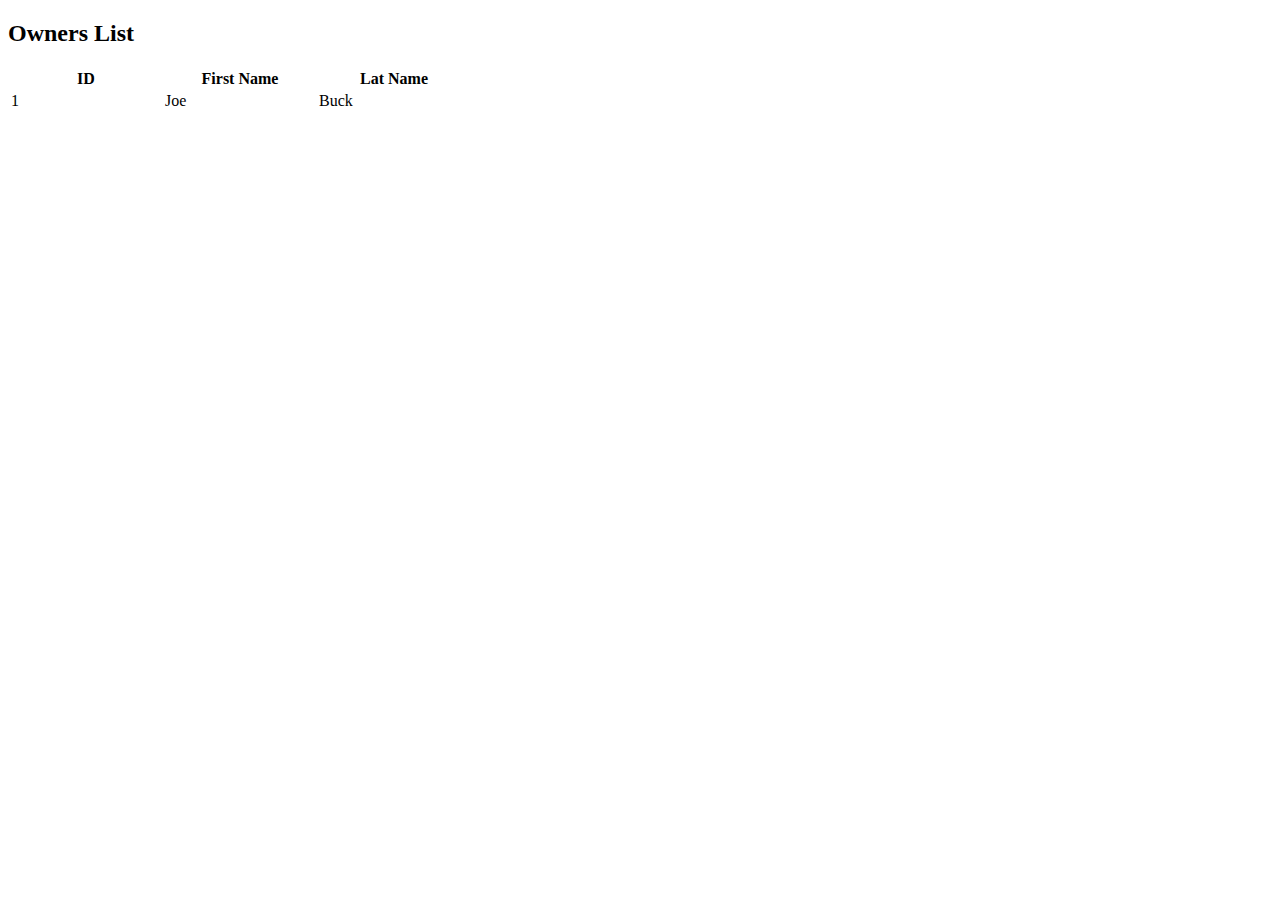
<file: pet-clinic-web/target/classes/templates/Owners/index.html>
<!DOCTYPE html>
<html lang="en" xmlns:th="http://www.thymeleaf.org" th:replace="~{fragments/layout :: layout(~{::body},'owners')}">
<head>
    <meta charset="UTF-8">
    <title>List of Pet Owners</title>
</head>
<body>
     <h2 th:text="'List of Owners'">Owners List</h2>
        <table class="table table-striped">
            <thread>
                <tr>
                    <th style="width : 150px;">ID</th>
                    <th style="width : 150px;">First Name</th>
                    <th style="width : 150px;">Lat Name</th>
                </tr>
            </thread>
            <tbody>
            <tr th:each="owner : ${owners}">
                <td th:text="${owner.id}">1</td>
                <td th:text="${owner.firstName}">Joe</td>
                <td th:text="${owner.lastName}">Buck</td>
            </tr>
            </tbody>
        </table>
</body>
</html>
</file>
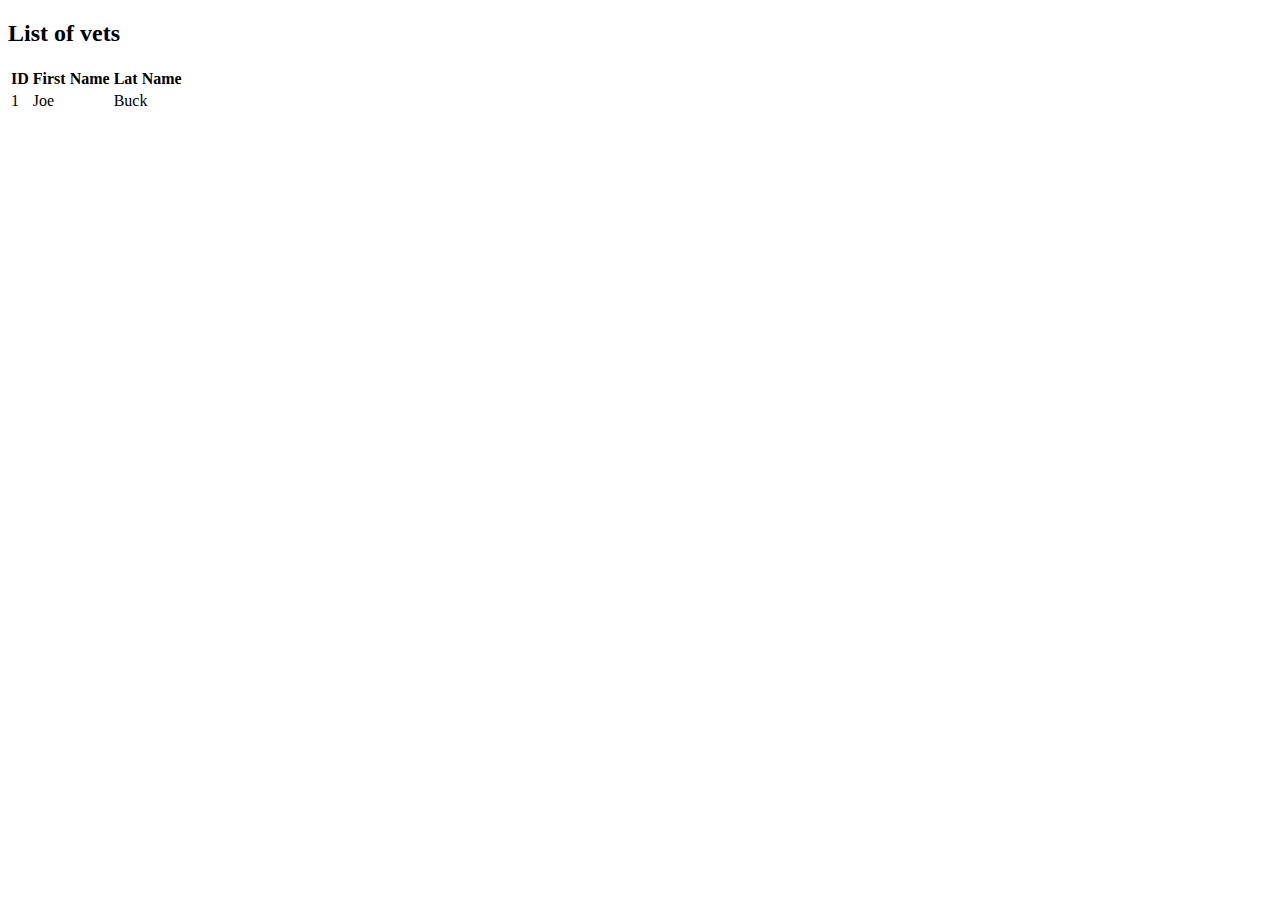
<file: pet-clinic-web/target/classes/templates/Vets/index.html>
<!DOCTYPE html>



<html lang="en"  xmlns:th="http://www.thymeleaf.org" th:replace="~{fragments/layout :: layout(~{::body},'vets')}">
<head>
    <meta charset="UTF-8">
    <title>List of Vets</title>
</head>
<body>
    <h2 th:text="'List of Vets'">List of vets </h2>
    <table class="table table-striped">
        <thread>
            <tr>
                <th>ID</th>
                <th>First Name</th>
                <th>Lat Name</th>
            </tr>
        </thread>
        <tbody>
        <tr th:each="vet : ${vets}">
            <td th:text="${vet.id}">1</td>
            <td th:text="${vet.firstName}">Joe</td>
            <td th:text="${vet.lastName}">Buck</td>
        </tr>
        </tbody>
    </table>
</body>
</html>
</file>
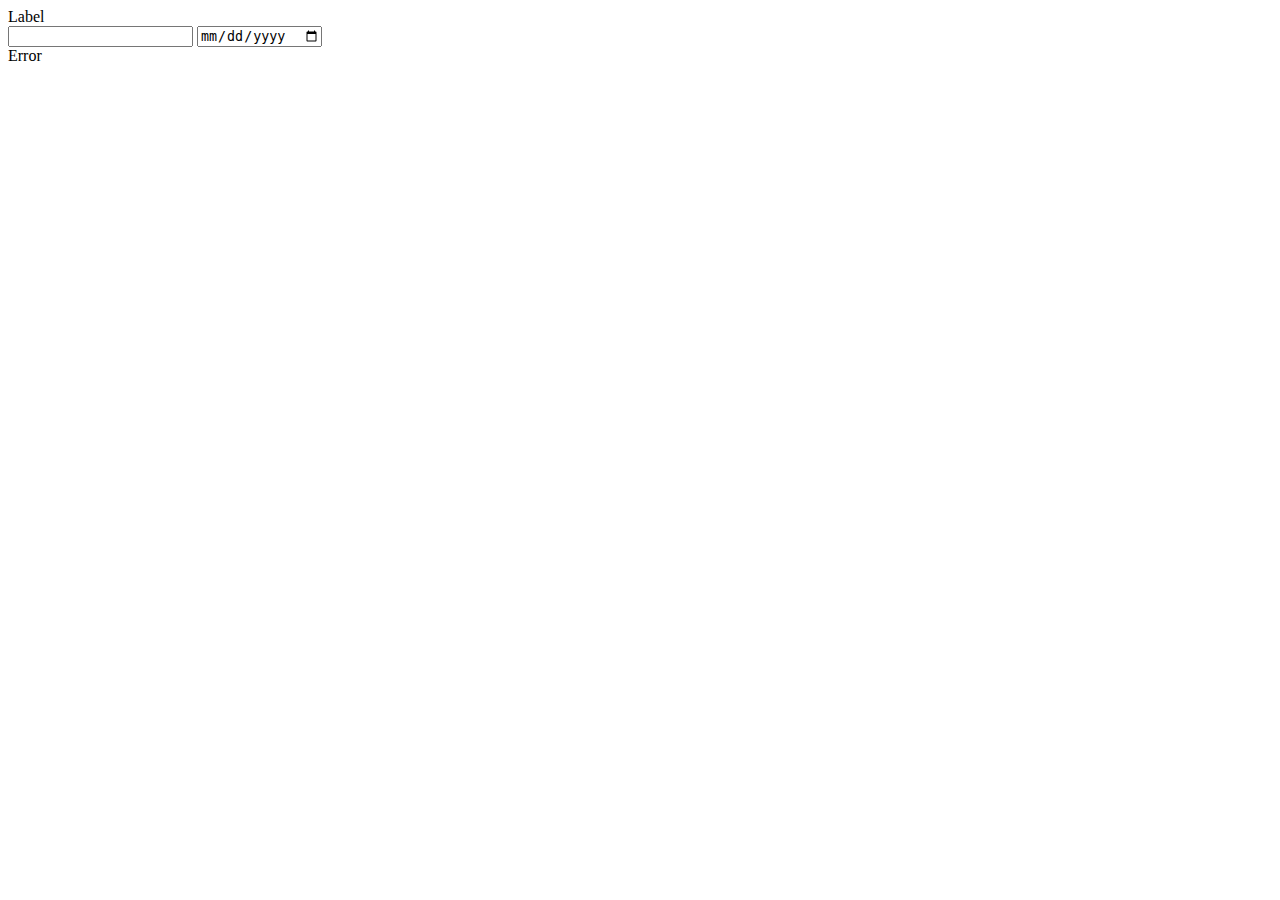
<file: pet-clinic-web/target/classes/templates/fragments/inputField.html>
<html>
<body>
  <form>
    <th:block th:fragment="input (label, name, type)">
      <div th:with="valid=${!#fields.hasErrors(name)}"
        th:class="${'form-group' + (valid ? '' : ' has-error')}"
        class="form-group">
        <label class="col-sm-2 control-label" th:text="${label}">Label</label>
        <div class="col-sm-10">
            <div th:switch="${type}">
                <input th:case="'text'" class="form-control" type="text" th:field="*{__${name}__}" />
                <input th:case="'date'" class="form-control" type="date" th:field="*{__${name}__}"/>
            </div>
          <span th:if="${valid}"
            class="fa fa-ok form-control-feedback"
            aria-hidden="true"></span>
          <th:block th:if="${!valid}">
            <span
              class="fa fa-remove form-control-feedback"
              aria-hidden="true"></span>
            <span class="help-inline" th:errors="*{__${name}__}">Error</span>
          </th:block>
        </div>
      </div>
    </th:block>
  </form>
</body>
</html>
</file>
